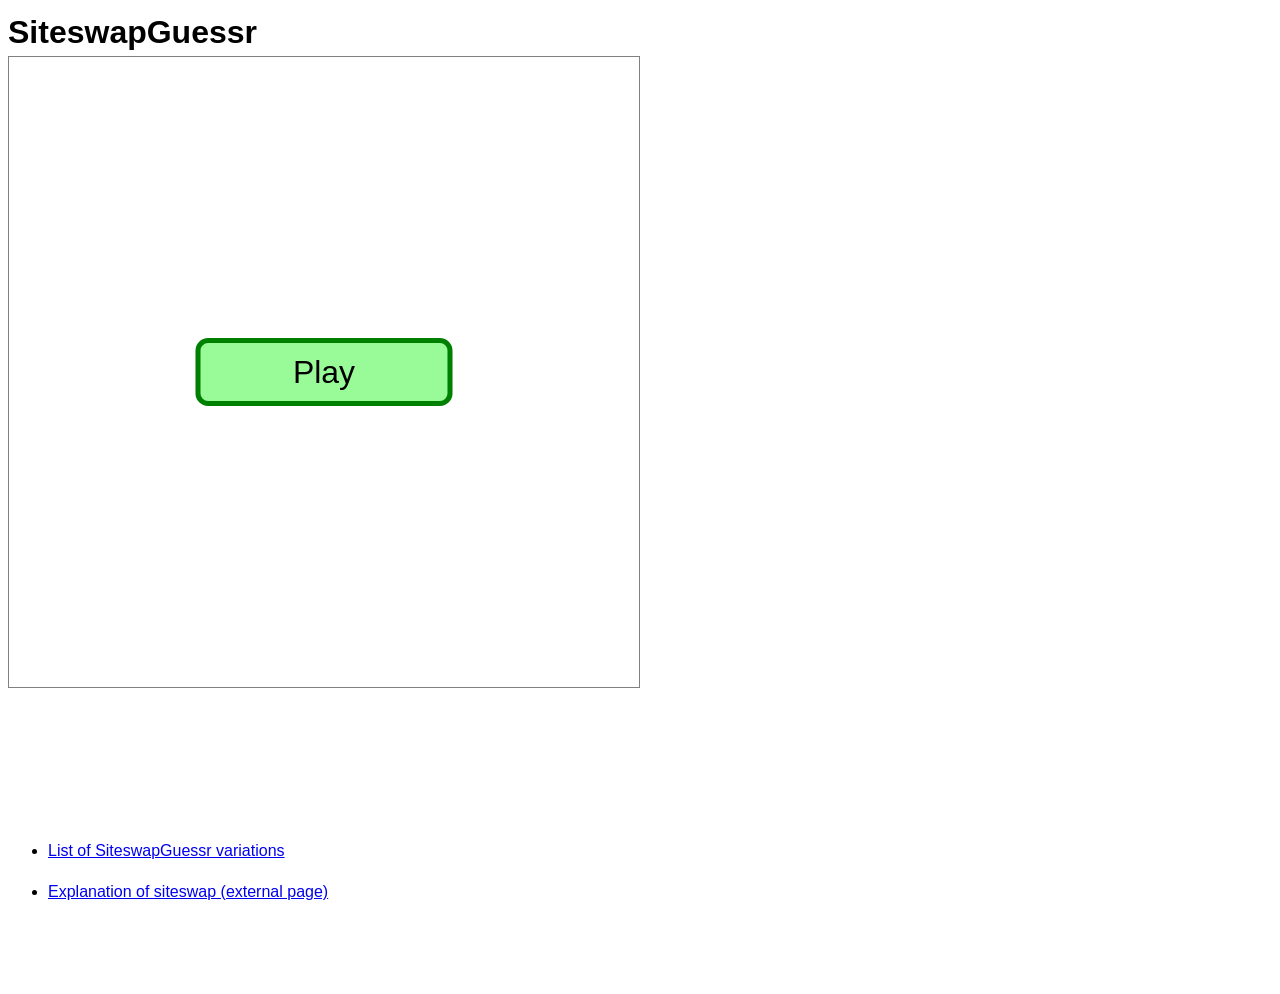
<file: index.html>
<!DOCTYPE html>
<html lang="en">

<head>
<meta charset="utf-8">
<meta name="viewport" content="width=device-width,initial-scale=1">
<link rel="icon" href="./icon.ico" sizes="32x32">
<link rel="icon" href="./icon.svg" type="image/svg+xml">
<link rel="apple-touch-icon" href="./icon.png">
<link rel="stylesheet" type="text/css" href="./default.css">
<script src="https://7131.github.io/jmotion/v20/jmotion.js"></script>
<script src="./generator.js"></script>
<script src="./facade.js"></script>
<script src="./buttons.js"></script>
<script src="./effector.js"></script>
<script src="./mode.js"></script>
<script src="./controller.js"></script>
<title>SiteswapGuessr</title>
</head>

<body>
<header>
<h1>SiteswapGuessr</h1>
</header>

<main>
<svg id="main" tabindex="0" viewBox="0 0 500 500">
  <symbol id="space">
    <defs>
      <circle id="ball" r="15" />
      <path id="orbit_right_00" d="m -90,0 c 0,27 60,27 60,0" />
      <path id="orbit_right_10" d="m -60,10 c 0,9 20,9 20,0" />
      <path id="orbit_left_00" d="m 90,0 c 0,27 -60,27 -60,0" />
      <path id="orbit_left_10" d="m 60,10 c 0,9 -20,9 -20,0" />
      <path id="orbit_right_01" d="m -30,0 c 0,-27 -60,-27 -60,0" />
      <path id="orbit_right_11" d="m -40,10 c 0,-9 -20,-9 -20,0" />
      <path id="orbit_left_01" d="m 30,0 c 0,-27 60,-27 60,0" />
      <path id="orbit_left_11" d="m 40,10 c 0,-9 20,-9 20,0" />
    </defs>
    <g id="man" stroke="black" stroke-width="5" stroke-linecap="round" fill="none">
      <path d="m -20,30 c -10,10 -10,20 -10,80 h -20" />
      <path d="m 20,30 c 10,10 10,20 10,80 h 20" />
      <g fill="ivory">
        <ellipse cx="0" cy="-20" rx="40" ry="60" />
        <ellipse cx="0" cy="-120" rx="25" ry="40" />
      </g>
      <line x1="-30" y1="-130" x2="-5" y2="-128" />
      <line x1="30" y1="-130" x2="5" y2="-128" />
      <circle r="2" cx="-14" cy="-126" />
      <circle r="2" cx="14" cy="-126" />
    </g>
    <line id="arm_right_0" x1="-90" y1="0" x2="-60" y2="10" stroke="black" stroke-width="5" stroke-linecap="round" />
    <line id="arm_right_1" x1="-60" y1="10" x2="-30" y2="-60" stroke="black" stroke-width="5" stroke-linecap="round" />
    <line id="arm_left_0" x1="90" y1="0" x2="60" y2="10" stroke="black" stroke-width="5" stroke-linecap="round" />
    <line id="arm_left_1" x1="60" y1="10" x2="30" y2="-60" stroke="black" stroke-width="5" stroke-linecap="round" />
    <g id="hint_sheet"></g>
  </symbol>
  <defs>
    <g id="start" class="button">
      <rect x="-100" y="-25" width="200" height="50" rx="8" />
      <text x="0" y="2">Play</text>
    </g>
    <g id="ok" class="button">
      <rect x="-60" y="-25" width="120" height="50" rx="8" />
      <text x="0" y="2">OK</text>
    </g>
    <g id="zoom_in" class="icon">
      <rect width="60" height="60" rx="10" />
      <circle cx="30" cy="25" r="12" />
      <path d="M 10,45 c 10,-10 30,-10 40,0" />
    </g>
    <g id="zoom_out" class="icon">
      <rect width="60" height="60" rx="10" />
      <circle cx="30" cy="27" r="6" />
      <path d="M 20,38 c 5,-5 15,-5 20,0" />
    </g>
    <g id="speed_up" class="icon">
      <rect width="60" height="60" rx="10" />
      <path d="M 15,15 l 15,15 l -15,15 z M 33,15 l 15,15 l -15,15 z" />
    </g>
    <g id="speed_down" class="icon">
      <rect width="60" height="60" rx="10" />
      <path d="M 20,15 l 25,15 l -25,15 z" />
    </g>
    <g id="rewind" class="icon">
      <rect width="60" height="60" rx="10" />
      <path d="M 12,25 l 12,-12 v 7 h 10 c 17,0 17,27 0,27 v -5 c 7,0 7,-12 0,-12 h -10 v 7 z" />
    </g>
    <g id="hint" class="icon">
      <rect width="60" height="60" rx="10" />
      <path d="M 27,37 c -3,-8 -7,-6 -7,-14 c 0,-12 20,-12 20,0 c 0,8 -4,6 -7,14 z M 26,42 h 8 M 28,45 c 0,2 4,2 4,0" />
    </g>
  </defs>
  <g id="cover">
    <use href="#start" x="250" y="250" />
  </g>
  <g id="game" class="hidden">
    <use href="#space" width="500" height="500" />
    <g id="game_buttons"></g>
    <text id="game_round" x="30" y="50"></text>
    <rect id="game_veil" class="hidden" x="0" y="0" width="500" height="500" />
    <text id="game_guess" class="hidden" x="0" y="0"></text>
  </g>
  <g id="score" class="hidden">
    <g>
      <g class="title">
        <text x="30" y="50">Guess</text>
        <text x="30" y="100">Correct</text>
      </g>
      <g>
        <text id="score_text_guess" x="160" y="50"></text>
        <text id="score_text_correct" x="160" y="100"></text>
      </g>
    </g>
    <g class="detail">
      <g class="caption">
        <text x="30" y="170">input string</text>
        <text x="30" y="210">balls</text>
        <text x="30" y="250">pattern</text>
        <path d="M 20,270 h 460" stroke="black" />
        <text x="30" y="300">total</text>
        <text x="30" y="340">remaining hints</text>
        <path d="M 20,360 h 460" stroke="black" />
        <text x="30" y="390">score</text>
      </g>
      <g>
        <text id="score_text_input" x="180" y="170"></text>
        <text id="score_text_balls" x="180" y="210"></text>
        <text id="score_text_pattern" x="180" y="250"></text>
        <text id="score_text_hints" x="220" y="340"></text>
      </g>
      <g class="number">
        <text id="score_value_input" x="470" y="170"></text>
        <text id="score_value_balls" x="470" y="210"></text>
        <text id="score_value_pattern" x="470" y="250"></text>
        <text id="score_value_sum" x="470" y="300"></text>
        <text id="score_value_hints" x="470" y="340"></text>
        <text id="score_value_result" x="470" y="390"></text>
      </g>
    </g>
    <use id="score_ok" href="#ok" x="250" y="460" />
  </g>
  <g id="total" class="hidden">
    <text x="250" y="120">total score</text>
    <text id="total_value" x="250" y="240"></text>
    <use href="#ok" x="250" y="360" />
  </g>
</svg>
<form id="entry" class="transparent">
  <input id="estimate" type="text" placeholder="example: 441" inputmode="alphanumeric">
  <button id="guess">Guess</button>
</form>
</main>

<footer>
<ul>
  <li id="back" class="transparent"><a href="./index.html">Back</a></li>
  <li><a href="./variation.html">List of SiteswapGuessr variations</a></li>
  <li><a href="https://en.wikipedia.org/wiki/Siteswap" target="siteswap">Explanation of siteswap (external page)</a></li>
</ul>
</footer>
</body>

</html>
</file>
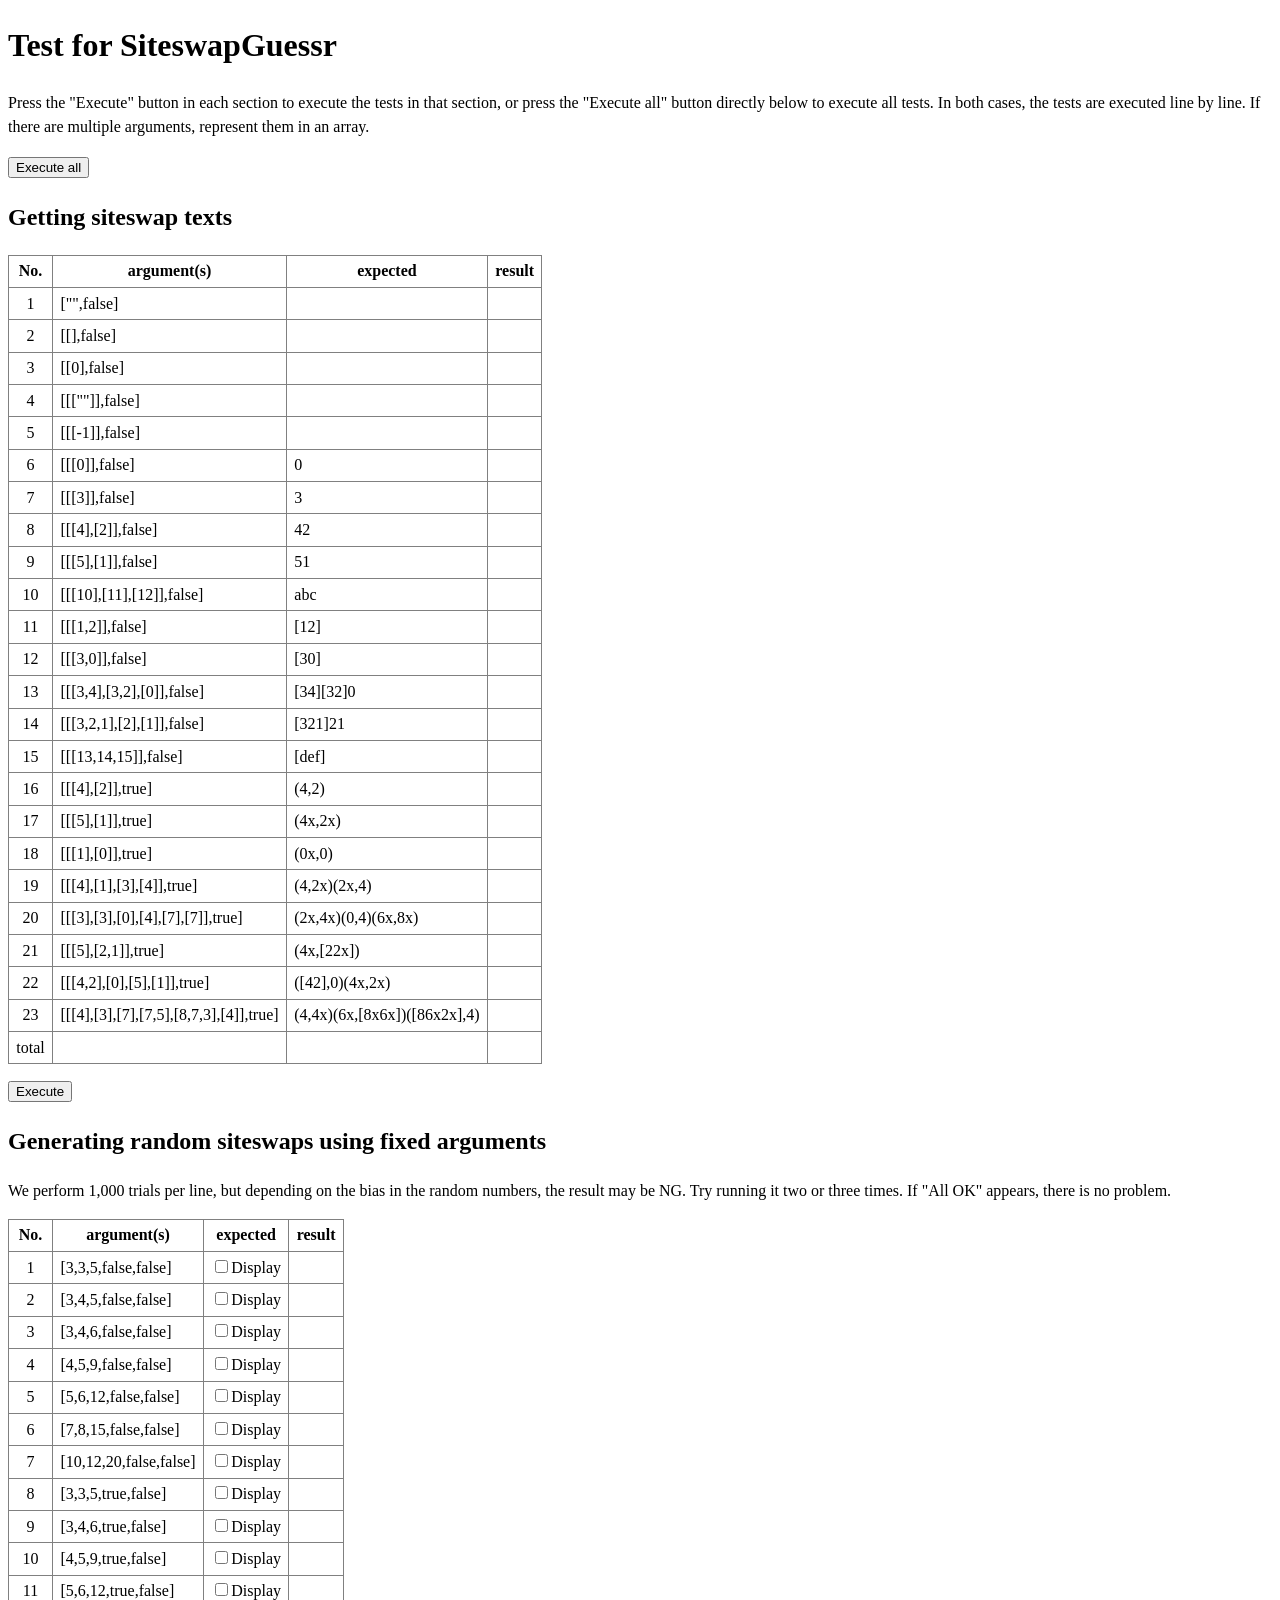
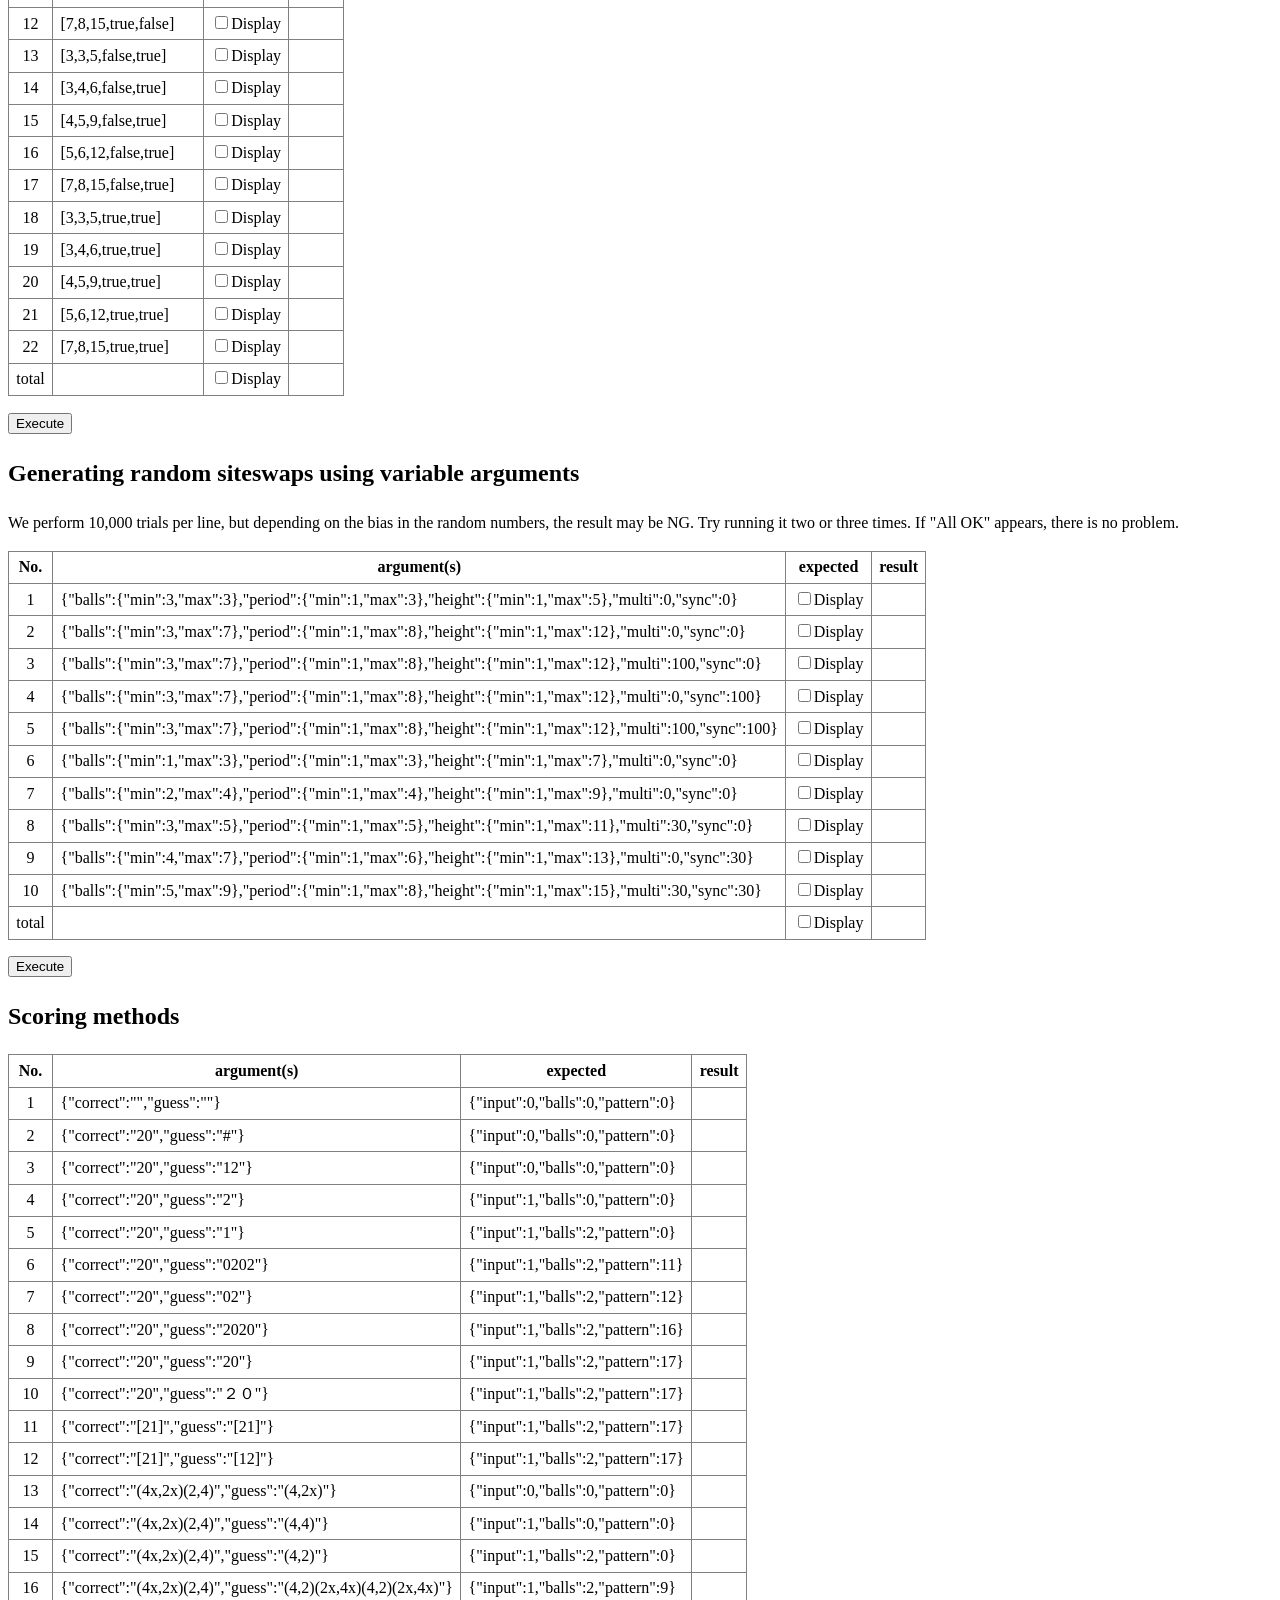
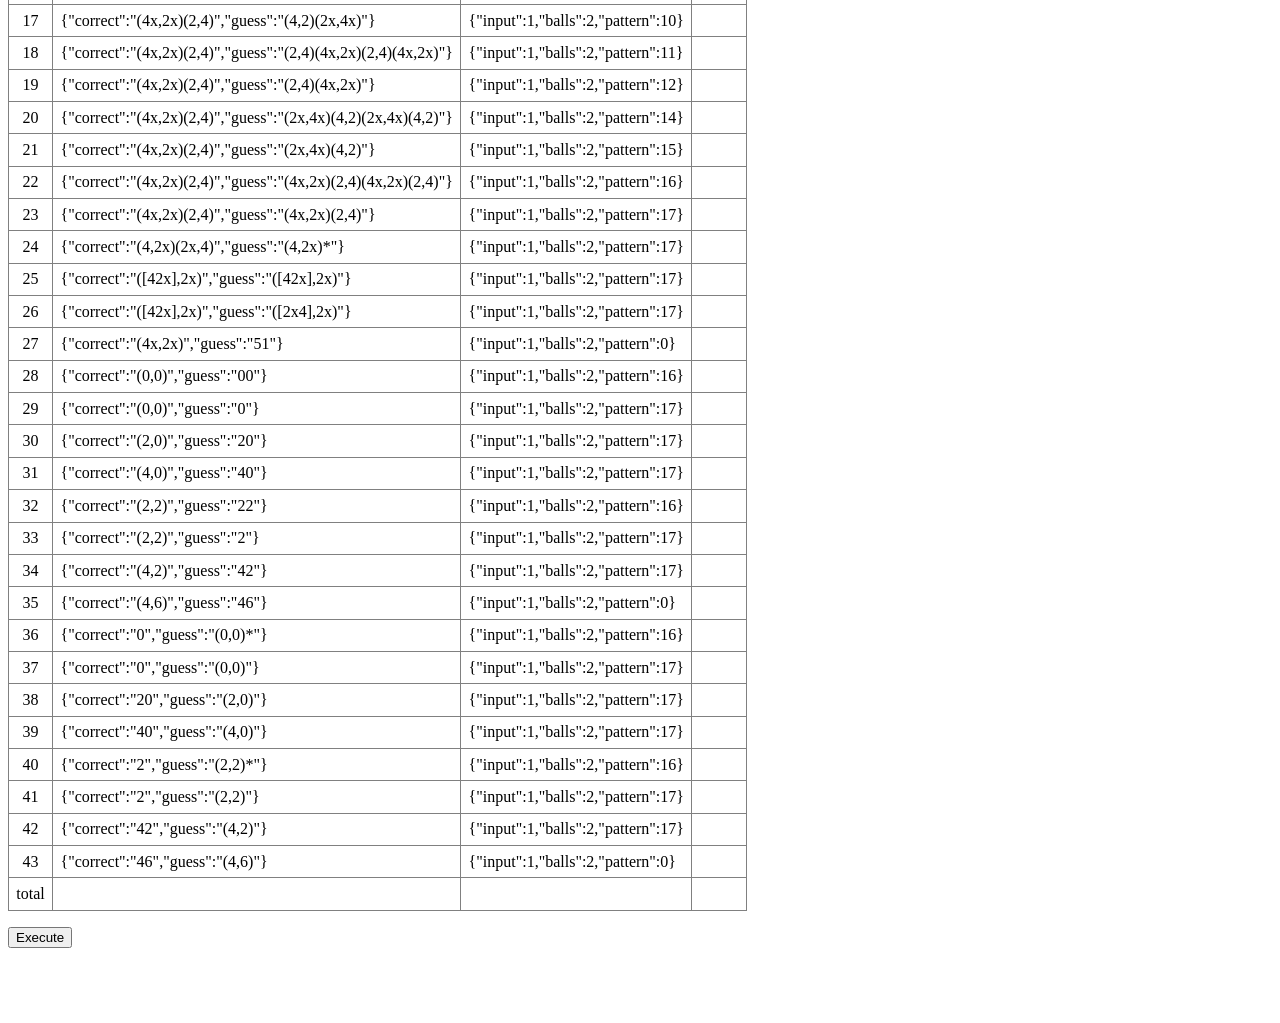
<file: test/index.html>
<!DOCTYPE html>
<html lang="en">

<head>
<meta charset="utf-8">
<meta name="viewport" content="width=device-width,initial-scale=1">
<link rel="stylesheet" type="text/css" href="./test.css">
<script src="https://7131.github.io/jmotion/v20/jmotion.js"></script>
<script src="../generator.js"></script>
<script src="../mode.js"></script>
<script src="./data.js"></script>
<script src="./table.js"></script>
<script src="./test.js"></script>
<title>Test for SiteswapGuessr</title>
</head>

<body>
<header>
<h1>Test for SiteswapGuessr</h1>
<p>Press the "Execute" button in each section to execute the tests in that section, or press the "Execute all" button directly below to execute all tests. In both cases, the tests are executed line by line. If there are multiple arguments, represent them in an array.</p>
</header>

<main>
<div>
  <button id="all">Execute all</button>
</div>

<section id="text">
<h2>Getting siteswap texts</h2>
<table>
  <tr><th>No.</th><th>argument(s)</th><th>expected</th><th>result</th></tr>
</table>
<div>
  <button>Execute</button>
</div>
</section>

<section id="fixed">
<h2>Generating random siteswaps using fixed arguments</h2>
<p>We perform <span id="fixed_trials">n</span> trials per line, but depending on the bias in the random numbers, the result may be NG. Try running it two or three times. If "All OK" appears, there is no problem.</p>
<table>
  <tr><th>No.</th><th>argument(s)</th><th>expected</th><th>result</th></tr>
</table>
<div>
  <button>Execute</button>
</div>
</section>

<section id="flex">
<h2>Generating random siteswaps using variable arguments</h2>
<p>We perform <span id="flex_trials">n</span> trials per line, but depending on the bias in the random numbers, the result may be NG. Try running it two or three times. If "All OK" appears, there is no problem.</p>
<table>
  <tr><th>No.</th><th>argument(s)</th><th>expected</th><th>result</th></tr>
</table>
<div>
  <button>Execute</button>
</div>
</section>

<section id="scoring">
<h2>Scoring methods</h2>
<table>
  <tr><th>No.</th><th>argument(s)</th><th>expected</th><th>result</th></tr>
</table>
<div>
  <button>Execute</button>
</div>
</section>

</main>
</body>

</html>
</file>
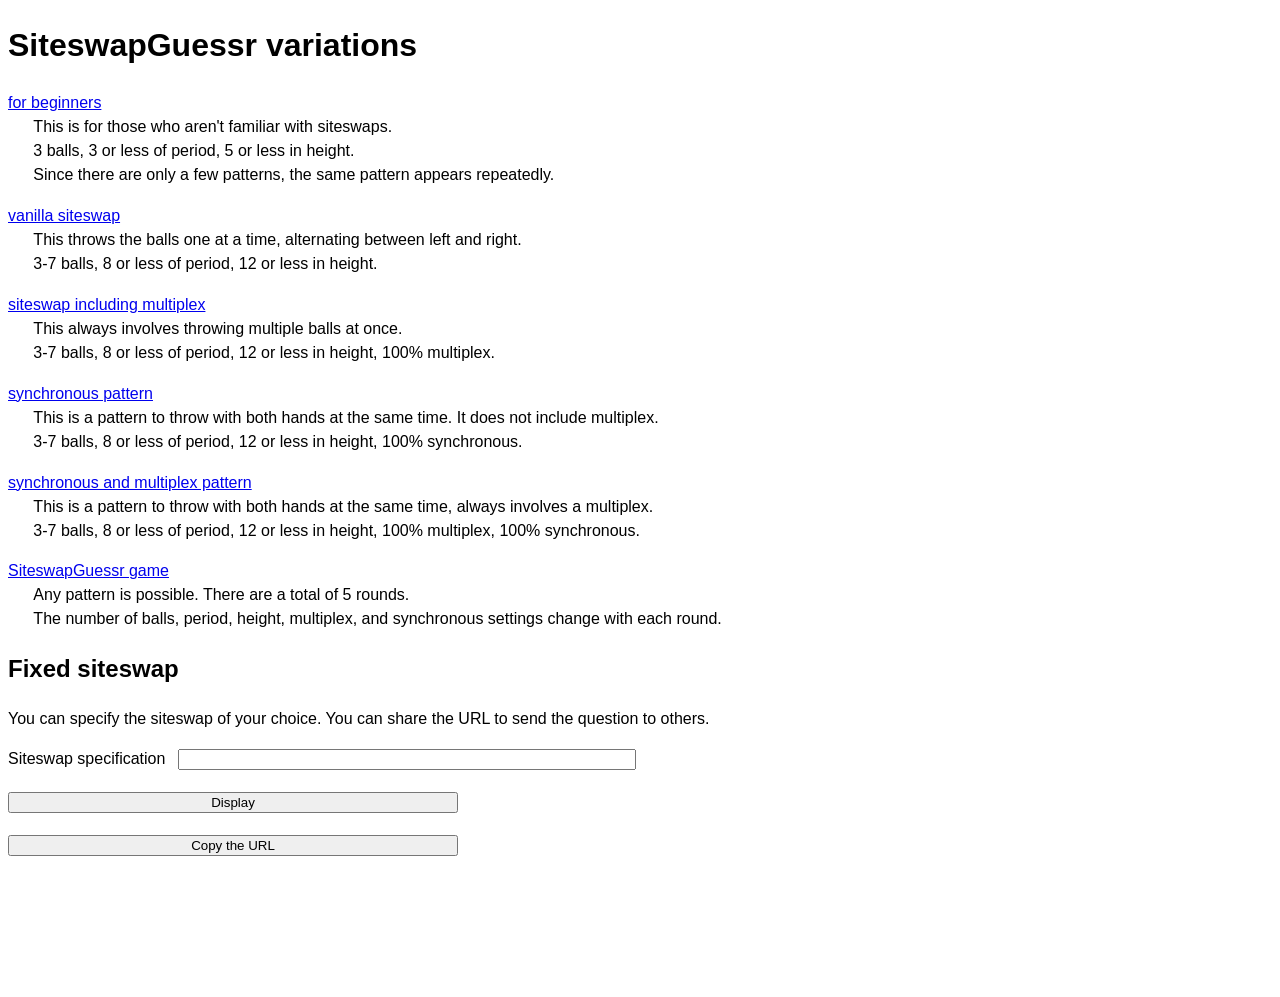
<file: variation.html>
<!DOCTYPE html>
<html lang="en">

<head>
<meta charset="utf-8">
<meta name="viewport" content="width=device-width,initial-scale=1">
<link rel="icon" href="./icon.ico" sizes="32x32">
<link rel="icon" href="./icon.svg" type="image/svg+xml">
<link rel="apple-touch-icon" href="./icon.png">
<link rel="stylesheet" type="text/css" href="./variation.css">
<script src="https://7131.github.io/jmotion/v20/jmotion.js"></script>
<script src="./generator.js"></script>
<script src="./variation.js"></script>
<title>SiteswapGuessr variations</title>
</head>

<body>
<header>
<h1>SiteswapGuessr variations</h1>
</header>

<main>
<dl>
  <dt><a href="./index.html?balls=3&period=-3&height=-5&title=beginners">for beginners</a></dt>
  <dd>This is for those who aren't familiar with siteswaps.</dd>
  <dd>3 balls, 3 or less of period, 5 or less in height.</dd>
  <dd>Since there are only a few patterns, the same pattern appears repeatedly.</dd>
  <dt><a href="./index.html?balls=3-7&period=-8&height=-12&title=vanilla">vanilla siteswap</a></dt>
  <dd>This throws the balls one at a time, alternating between left and right.</dd>
  <dd>3-7 balls, 8 or less of period, 12 or less in height.</dd>
  <dt><a href="./index.html?balls=3-7&period=-8&height=-12&multi=100&title=multiplex">siteswap including multiplex</a></dt>
  <dd>This always involves throwing multiple balls at once.</dd>
  <dd>3-7 balls, 8 or less of period, 12 or less in height, 100% multiplex.</dd>
  <dt><a href="./index.html?balls=3-7&period=-8&height=-12&sync=100&title=synchronous">synchronous pattern</a></dt>
  <dd>This is a pattern to throw with both hands at the same time. It does not include multiplex.</dd>
  <dd>3-7 balls, 8 or less of period, 12 or less in height, 100% synchronous.</dd>
  <dt><a href="./index.html?balls=3-7&period=-8&height=-12&multi=100&sync=100&title=sync-multi">synchronous and multiplex pattern</a></dt>
  <dd>This is a pattern to throw with both hands at the same time, always involves a multiplex.</dd>
  <dd>3-7 balls, 8 or less of period, 12 or less in height, 100% multiplex, 100% synchronous.</dd>
  <dt><a href="./index.html">SiteswapGuessr game</a></dt>
  <dd>Any pattern is possible. There are a total of 5 rounds.</dd>
  <dd>The number of balls, period, height, multiplex, and synchronous settings change with each round.</dd>
</dl>

<section>
<h2>Fixed siteswap</h2>
<p>You can specify the siteswap of your choice. You can share the URL to send the question to others.</p>
<form id="display">
<div>
  <label for="siteswap">Siteswap specification</label>
  <input id="siteswap" type="text">
</div>
<div>
  <button>Display</button>
</div>
</form>
<div>
  <button id="copy">Copy the URL</button>
</div>
<p id="message"></p>
</section>

</main>
</body>

</html>
</file>
<file: default.css>
@charset "utf-8";

body {
    line-height: 1.8;
    margin-bottom: 10vh;
    font-family: -apple-system, BlinkMacSystemFont, "Roboto", "Segoe UI", "Helvetica Neue", "Arial", sans-serif;
    -webkit-font-smoothing: antialiased;
    -moz-osx-font-smoothing: grayscale;
}

h1 {
    margin: 0ex;
}

svg#main {
    border: 1px solid gray;
}

g text {
    font-size: 4ex;
    dominant-baseline: middle;
    text-anchor: middle;
    cursor: default;
}

g.button {
    stroke-width: 4px;
    stroke-linejoin: round;
    text {
        font-size: 3ex;
    }
    rect {
        fill: palegreen;
        stroke: green;
    }
}

g.icon {
    stroke-width: 4px;
    stroke-linejoin: round;
    rect {
        stroke: steelblue;
    }
}

g#hint rect {
    stroke: gold;
}

g#game {
    text#game_round {
        fill: brown;
        stroke: maroon;
    }
    text#game_guess {
        text-anchor: start;
    }
    rect {
        fill: white;
    }
    use.normal {
        fill: white;
        stroke: black;
    }
    use.disabled {
        fill: silver;
        stroke: gray;
    }
    use.active {
        fill: skyblue;
        stroke: black;
    }
}

g#score {
    text {
        text-anchor: start;
    }
    g.title {
        fill: teal;
    }
    g.detail text {
        font-size: 3ex;
    }
    g.caption {
        fill: maroon;
    }
    g.number text {
        text-anchor: end;
        fill: navy;
    }
}

g#total {
    text#total_value {
        font-size: 6ex;
    }
}

form {
    text-align: center;
}

input#estimate {
    margin: 1ex 0ex;
    width: 90vw;
    font-size: 6vw;
}

button#guess {
    width: 90vw;
    height: 10vw;
    font-size: 6vw;
    background-color: palegreen;
    border: 1vw solid green;
    border-radius: 2vw;
}

button#guess:disabled {
    background-color: silver;
    border-color: gray;
}

li {
    margin: 2ex 0ex;
}

.hidden {
    display: none;
}

.transparent {
    visibility: hidden;
}

@media (orientation: landscape) {

    body {
        line-height: 1.5;
    }

    svg#main {
        height: 70vh;
    }

    form {
        text-align: start;
    }

    input#estimate {
        width: 65vh;
        font-size: 4vh;
    }

    button#guess {
        margin-left: 2vh;
        width: 25vh;
        height: 8vh;
        font-size: 4vh;
        border-width: 1vh;
        border-radius: 2vh;
    }

}
</file>
<file: test/test.css>
@charset "utf-8";

body {
    line-height: 1.8;
    margin-bottom: 10ex;
}

button {
    width: 90vw;
}

table {
    margin-bottom: 2ex;
    border: 1px outset gray;
    border-collapse: collapse;
}

table tr th {
    border: 1px inset gray;
    padding: 0.5ex 1ex;
}

table tr td {
    border: 1px inset gray;
    padding: 0.5ex 1ex;
    vertical-align: top;
}

.hidden {
    display: none;
}

.symbol {
    text-align: center;
}

.error {
    color: red;
}

@media (orientation: landscape) {

    body {
        line-height: 1.5;
    }

    button {
        width: auto;
    }

}
</file>
<file: variation.css>
@charset "utf-8";

body {
    line-height: 1.8;
    margin-bottom: 10ex;
    font-family: -apple-system, BlinkMacSystemFont, "Roboto", "Segoe UI", "Helvetica Neue", "Arial", sans-serif;
    -webkit-font-smoothing: antialiased;
    -moz-osx-font-smoothing: grayscale;
}

input {
    width: 90vw;
}

label {
    margin: 0ex 1ex 1ex 0ex;
}

button {
    margin-top: 3ex;
    width: 90vw;
}

p#message {
    color: red;
    display: inline-block;
    min-height: 1em;
}

dl dt {
    margin-top: 2ex;
}

dl dd {
    margin-left: 3ex;
}

@media (orientation: landscape) {

    body {
        line-height: 1.5;
    }

    input {
        width: 50vh;
    }

    button {
        width: 50vh;
    }

}
</file>
